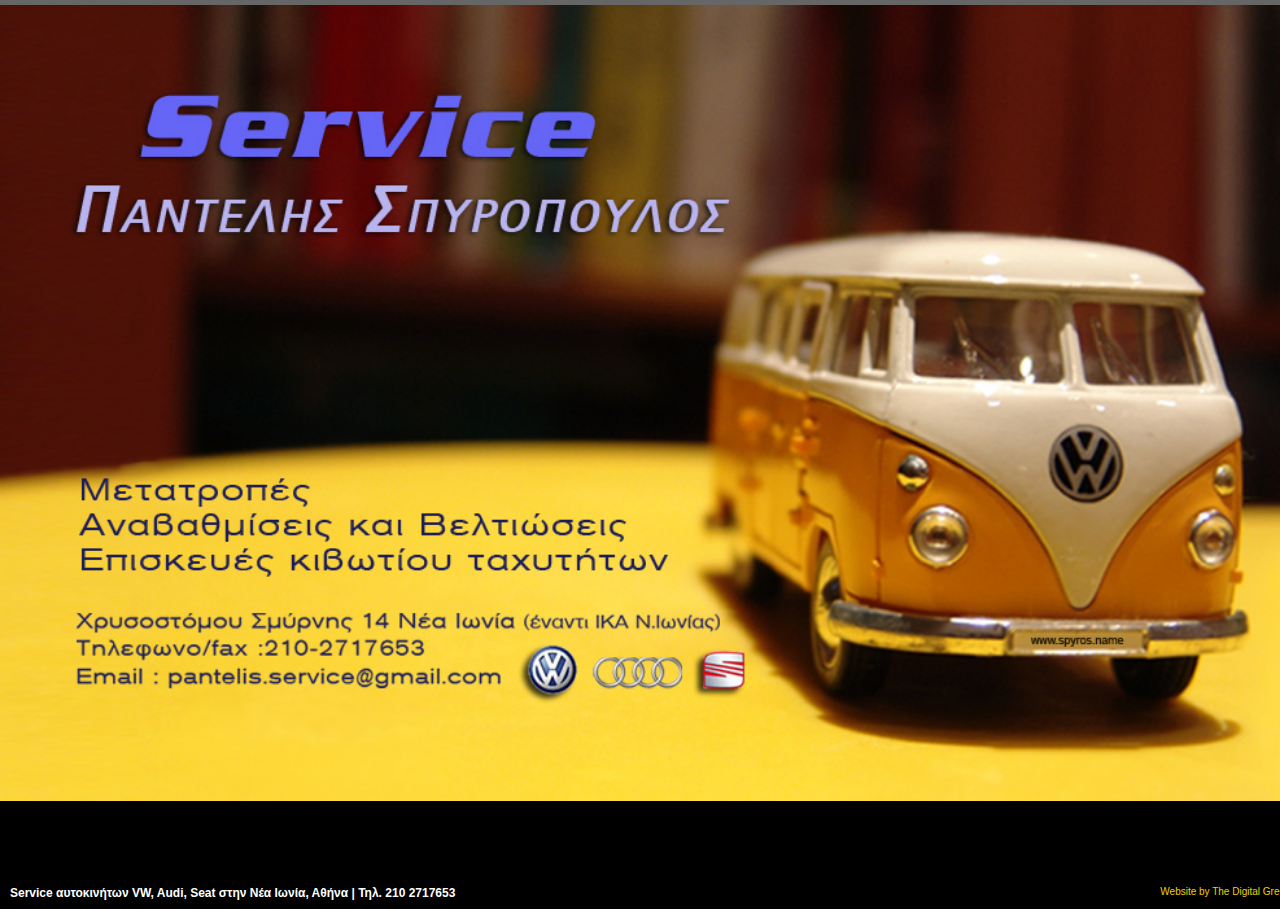
<file: index.html>
<!DOCTYPE html PUBLIC "-//W3C//DTD XHTML 1.0 Transitional//EN" "http://www.w3.org/TR/xhtml1/DTD/xhtml1-transitional.dtd">
<html xmlns="http://www.w3.org/1999/xhtml">
<head>
<meta http-equiv="Content-Type" content="text/html; charset=utf-8" />
<title>Service VW, Συνεργείο Audi, Seat, Νέα Ιωνία, Αθήνα - ΠΑΝΤΕΛΗΣ ΣΠΥΡΟΠΟΥΛΟΣ</title>
<meta name="classification" content="Commercial" />
<meta name="Description" content="Συνεργειο γενικων επισκευων, Παντελης Σπυροπουλος, Νεα Ιωνια, Αθηνα. Service VW, AUDI, SEAT." />
<meta name="Keywords" content="Παντελης, Σπυροπουλος, car, VW, service, seat, audi, volkswagen, pantelis, spyropoulos, Νεα Ιωνια, Χρυσοστομου Σμυρνης, Συνεργειο, επισκευες, αυτοκινητο, σκαραβαίος, αυτοκίνητο, pandelis, spyropoulos" />
<meta name="robots" content="ALL" />
<meta name="author" content="http://thedigitalgreek.com" />
<meta name="language" content="el" />
<link rel="shortcut icon" href="images/favicon.ico" />
<link type="text/css" rel="stylesheet" media="all" href="css/style.css" title="default" />
</head>

<body>

<div id="footer">
	<h1>Service αυτοκινήτων VW, Audi, Seat στην Νέα Ιωνία, Αθήνα | Τηλ. 210 2717653</h1><div style="float: right;"><a href="https://thedigitalgreek.com" target="_blank" title="The Digital Greek Website">Website by The Digital Greek</a></div>
</div>

<!--Slides-->
<div id="supersize">
	<img src="images/back5.jpg" alt="ΠΑΝΤΕΛΗΣ ΣΠΥΡΟΠΟΥΛΟΣ, Service VW, Συνεργείο service Audi, Seat, Νέα Ιωνία, Αθηνα" title="ΠΑΝΤΕΛΗΣ ΣΠΥΡΟΠΟΥΛΟΣ, Service VW, Συνεργείο service Audi, Seat, Νέα Ιωνία, Αθηνα" border="0" usemap="#Map" />
</div>

<map name="Map" id="Map"><area shape="rect" coords="93,563,406,582" href="mailto:pantelis.service@gmail.com" alt="Στείλτε email στο συνεργείο VW, service AUDI και SEAT του ΠΑΝΤΕΛΗ ΣΠΥΡΟΠΟΥΛΟΥ στην Νέα Ιωνία, Αθήνα" />
<area shape="rect" coords="806,515,883,527" href="#" alt="Service VW, Συνεργείο service Audi, Seat, Νέα Ιωνία, Αθήνα" title="Service VW, Συνεργείο service audi, seat στην Νέα Ιωνία, Αθήνα" />
</map>

<script type="text/javascript">

  var _gaq = _gaq || [];
  _gaq.push(['_setAccount', 'UA-396068-62']);
  _gaq.push(['_trackPageview']);

  (function() {
    var ga = document.createElement('script'); ga.type = 'text/javascript'; ga.async = true;
    ga.src = ('https:' == document.location.protocol ? 'https://ssl' : 'http://www') + '.google-analytics.com/ga.js';
    var s = document.getElementsByTagName('script')[0]; s.parentNode.insertBefore(ga, s);
  })();

</script>

</body>
</html>
</file>
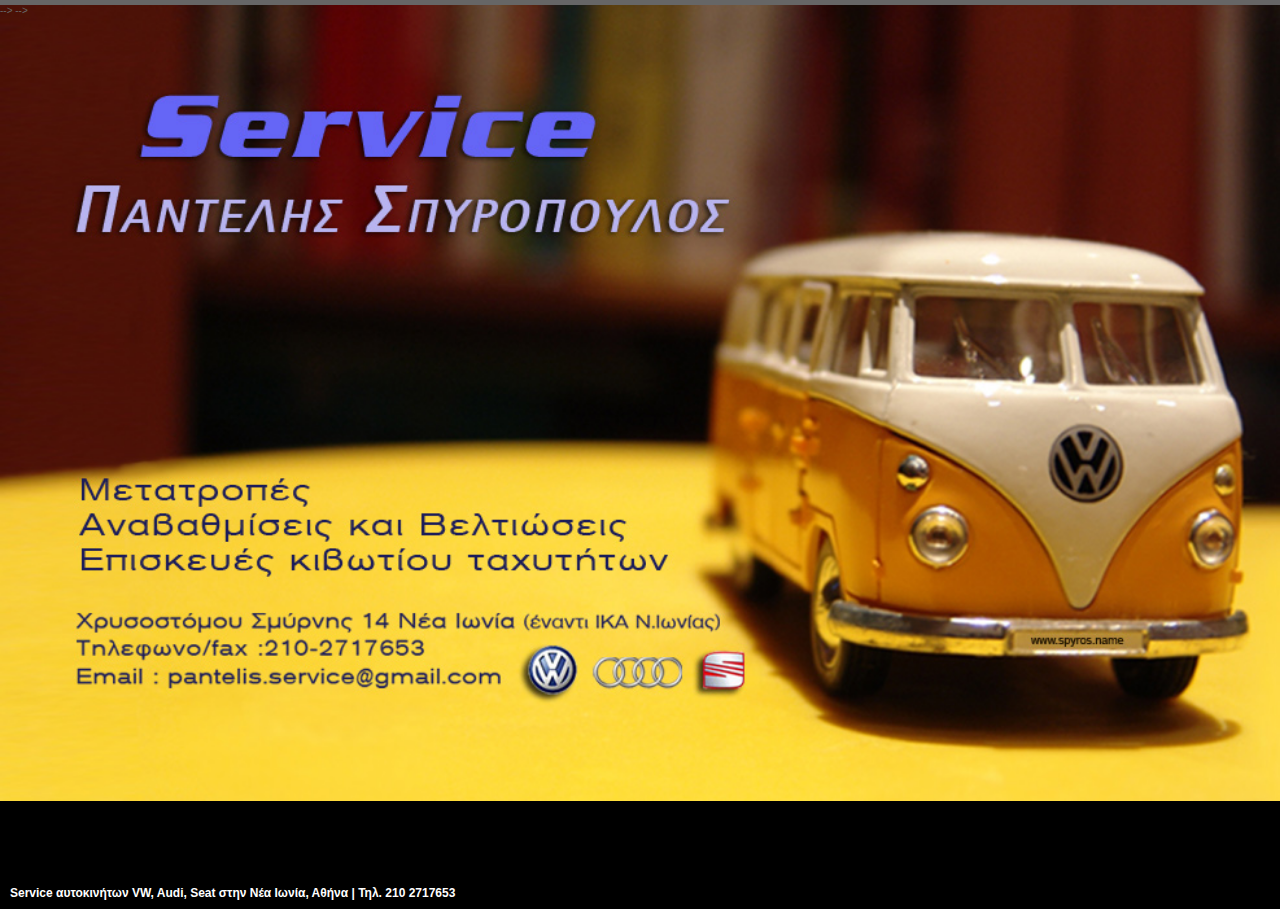
<file: index..html>
<!DOCTYPE html PUBLIC "-//W3C//DTD XHTML 1.0 Transitional//EN" "http://www.w3.org/TR/xhtml1/DTD/xhtml1-transitional.dtd">
<html xmlns="http://www.w3.org/1999/xhtml">
<head>
<meta http-equiv="Content-Type" content="text/html; charset=utf-8" />
<title>Service VW, Συνεργείο Audi, Seat, Νέα Ιωνία, Αθήνα - ΠΑΝΤΕΛΗΣ ΣΠΥΡΟΠΟΥΛΟΣ</title>
<meta name="classification" content="Commercial" />
<meta name="Description" content="Συνεργειο γενικων επισκευων, Παντελης Σπυροπουλος, Νεα Ιωνια, Αθηνα. Service VW, AUDI, SEAT." />
<meta name="Keywords" content="ΠΑΝΤΕΛΗΣ, ΣΠΥΡΟΠΟΥΛΟΣ, Παντελης, Σπυροπουλος, car, VW, service, seat, audi, volkswagen, pantelis, spyropoulos, Νεα Ιωνια, Χρυσοστομου Σμυρνης, Συνεργειο, επισκευες, αυτοκινητο, σκαραβαίος, αυτοκίνητο, pandelis, spyropoulos" />
<meta name="robots" content="ALL" />
<meta name="copyright" content="Spyros Papavlassopoulos" />
<meta name="author" content="Spyros Papavlassopoulos" />
<meta name="language" content="el" />
<link rel="shortcut icon" href="images/favicon.ico" />
<link type="text/css" rel="stylesheet" media="all" href="css/style.css" title="default" />
</head>

<body>

<div id="footer">
	<h1>Service αυτοκινήτων VW, Audi, Seat στην Νέα Ιωνία, Αθήνα | Τηλ. 210 2717653</h1>
</div>

<!--Slides-->
<div id="supersize">
	<img src="images/back5.jpg" alt="ΠΑΝΤΕΛΗΣ ΣΠΥΡΟΠΟΥΛΟΣ, Service VW, Συνεργείο service Audi, Seat, Νέα Ιωνία, Αθηνα" title="ΠΑΝΤΕΛΗΣ ΣΠΥΡΟΠΟΥΛΟΣ, Service VW, Συνεργείο service Audi, Seat, Νέα Ιωνία, Αθηνα" border="0" usemap="#Map" />
</div>


<map name="Map" id="Map"><area shape="rect" coords="93,563,406,582" href="mailto:pantelis.service@gmail.com" alt="Στείλτε email στο συνεργείο VW, service AUDI και SEAT του ΠΑΝΤΕΛΗ ΣΠΥΡΟΠΟΥΛΟΥ στην Νέα Ιωνία, Αθήνα" />
<area shape="rect" coords="806,515,883,527" href="#" alt="Service VW, Συνεργείο service Audi, Seat, Νέα Ιωνία, Αθήνα" title="Service VW, Συνεργείο service audi, seat στην Νέα Ιωνία, Αθήνα" />
</map>

<!--<div class="sec">-->
<!--<a href="http://t.extreme-dm.com/?login=pavw"-->
<!--target="_top"><img src="http://t1.extreme-dm.com/i.gif"-->
<!--name="EXim" border="0" height="38" width="41"-->
<!--alt="eXTReMe Tracker"></img></a>-->
<!--<script type="text/javascript" language="javascript1.2"><!---->
<!--EXs=screen;EXw=EXs.width;navigator.appName!="Netscape"?-->
<!--EXb=EXs.colorDepth:EXb=EXs.pixelDepth;//-->-->
<!--</script><script type="text/javascript"><!---->
<!--var EXlogin='pavw' // Login-->
<!--var EXvsrv='s9' // VServer-->
<!--navigator.javaEnabled()==1?EXjv="y":EXjv="n";-->
<!--EXd=document;EXw?"":EXw="na";EXb?"":EXb="na";-->
<!--EXd.write("<img src=http://e0.extreme-dm.com",-->
<!--"/"+EXvsrv+".g?login="+EXlogin+"&amp;",-->
<!--"jv="+EXjv+"&amp;j=y&amp;srw="+EXw+"&amp;srb="+EXb+"&amp;",-->
<!--"l="+escape(EXd.referrer)+" height=1 width=1>");//-->-->
<!--</script><noscript><img height="1" width="1" alt=""-->
<!--src="http://e0.extreme-dm.com/s9.g?login=pavw&amp;j=n&amp;jv=n"/>-->
<!--</noscript>-->
<!--</div>-->


<script type="text/javascript">

  var _gaq = _gaq || [];
  _gaq.push(['_setAccount', 'UA-396068-62']);
  _gaq.push(['_trackPageview']);

  (function() {
    var ga = document.createElement('script'); ga.type = 'text/javascript'; ga.async = true;
    ga.src = ('https:' == document.location.protocol ? 'https://ssl' : 'http://www') + '.google-analytics.com/ga.js';
    var s = document.getElementsByTagName('script')[0]; s.parentNode.insertBefore(ga, s);
  })();

</script>

</body>
</html>
</file>
<file: css/style.css>
@charset "utf-8";
/* CSS Document */

/*

+----------------------------------------------------------------------------------------------------+
|                                                                                                    |
|    TYPOGRIDPHY - TYPOGRAPHICAL AND GRID LAYOUT CSS FRAMEWORK FROM HARRY ROBERTS OF CSS WIZARDRY    |
|                                                                                                    |
+-------------------------------------------------+--------------------------------------------------+
|                                                 |                                                  |
|   TYPOGRIDPHY IS © COPYRIGHT OF HARRY ROBERTS   |   v 0.1.1                                        |
|   IT IS FREE TO BE USED AND MODIFIED PROVIDED   |   May 2008                                       |
|   THIS TEXT REMAINS INTACT -- CSSWIZARDRY.COM   |   http://csswizardry.com                         |
|                                                 |                                                  |
+-------------------------------------------------+--------------------------------------------------+



COLOUR REFERENCES
BODY BG: #FFF
TOP STRIP: #000
BODY COLOUR: #666
LINKS: #000
-------------------------------------------------------- */


/* RESET */
body,div,dl,dt,dd,ul,ol,li,h1,h2,h3,h4,h5,h6,pre,form,fieldset,input,textarea,p,blockquote,th,td {
	margin:0;
	padding:0;
}
table {
	border-collapse:collapse;
	border-spacing:0;
}
fieldset,img {
	border:0;
}
address,caption,cite,code,dfn,em,strong,th,var {
	font-style:normal;
	font-weight:normal;
}
ol,ul {
	list-style:none;
}
caption,th {
	text-align:left;
}
h1,h2,h3,h4,h5,h6 {
	font-size:100%;
	font-weight:normal;
}
q:before,q:after {
	content:'';
}
abbr,acronym {
	border:0;
}
/*---------- END RESET ----------*/


/*-------------------------------------------+
|                                            |
|            MAIN STRUCTURE STYLES           |
|                                            |
+-------------------------------------------*/
html{
	font-size:100%;
	min-height:101%;
}
body{
	font-size:62.5%;
	font-family: "Helvetica Neue", Arial, Helvetica, sans-serif;
	color:#666;
	border-top:0.5em solid #666;
	padding:0 1em;
}
#wrapper{
	width:94em;
	margin:0 auto;
}
#header{
	width:94em;
	padding-top:1.5em;
	margin-bottom:2em;
}
/*NAVIGATION
-------------------------------------------------------- */
#nav{
	font-size:2em;
}
#nav a{
	font-variant:small-caps;
	color:#000;
}
#nav a:hover{
	text-decoration:none;
}
#nav span{
	float:right;
	margin-top:-1.2em;
}
/*FOOTER NAVIGATION
-------------------------------------------------------- */
#footer-nav{
	word-spacing:0.2em;
}
#footer-nav a{
	color:#000;
	font-variant:small-caps;
}
/*GRIDS
-------------------------------------------------------- */
/* Set styles common among all grids - all grid divs must be assigned this class */
.generic{
	border-top:0.5em solid #666; /* The border at the top of each grid */
	float:left;
	padding-top:1em;
	margin-bottom:2em;
}
/* Sets styles for any 'start' grids - this class MUST be given to a grid that is the first in a horizontal series */
.break{
	clear:both;
}
/* Sets styles for any 'end' grids - this class MUST be given to a grid that is the last in a horizontal series */
.end{
	margin-left:0 !important;
	margin-right:0 !important;
}
/* 220px */
.twotwenty{
	width:22em;
	margin-right:2em;
}
/* 280px */
.twoeighty{
	width:28em;
	margin-right:2em;
}
/* 340px */
.threeforty{
	width:34em;
	margin-right:2em;
}
/* 400px */
.fourhun{
	width:40em;
	margin-right:2em;
}
/* 460px */
.foursixty{
	width:46em;
	margin-right:2em;
}
/* 520px */
.fivetwenty{
	width:52em;
	margin-right:2em;
}
/* 580px */
.fiveeighty{
	width:58em;
	margin-right:2em;
}
/* 640px */
.sixforty{
	width:64em;
	margin-right:2em;
}
/* 700px */
.sevenhun{
	width:70em;
	margin-right:2em;
}
/* 760px */
.sevensixty{
	width:76em;
	margin-right:2em;
}
/* 820px */
.eighttwenty{
	width:82em;
	margin-right:2em;
}
/* 880px */
.eighteighty{
	width:88em;
	margin-right:2em;
}
/* 940px */
.nineforty{
	width:94em;
}
/*-------------------------------------------+
|                                            |
|                FONT STYLES                 |
|                                            |
+-------------------------------------------*/
/*PARAGRAPHS
-------------------------------------------------------- */
.generic p{
	font-size:1.2em;
	line-height:1.5em;
	margin-bottom:1.5em;
}
/* Styles an introductory paragraph, similar to newspapers. Assign this class to the first paragraph in an article */
p.intro:first-line{
	font-variant:small-caps;
}
/* Styles a drop cap on each paragraph with this class */
p.drop:first-letter{
	float:left;
	font-size:3em;
	margin-top:-0.05em;
	margin-right:0.1em;
	margin-bottom:-0.5em;
}
/*HEADINGS
-------------------------------------------------------- */
h1{
	color:#000;
	font-size:3em;
	margin-bottom:0.6em;
	font-style:italic;
	line-height:1.2em;
}
h2{
	color:#000;
	font-size:2em;
	margin-bottom:0.9em;
	line-height:0.9em;
}
h3{
	color:#000;
	font-size:1.5em;
	margin-bottom:1.2em;
	line-height:1.2em;
	font-variant:small-caps;
}
h4{
	color:#000;
	font-size:1.2em;
	margin-bottom:1.5em;
	line-height:1.5em;
	font-variant:small-caps;
}
h5{
	color:#000;
	font-size:1em;
	margin-bottom:1.8em;
	line-height:1.8em;
	font-variant:small-caps;
}
h6{
	color:#000;
	font-size:1em;
	margin-bottom:1.8em;
	line-height:1.8em;
}
/*LINKS
-------------------------------------------------------- */
p a{
	color:#000;
}
p a:hover{
	text-decoration:none;
}
h1 a{
	color:#000;
}
h1 a:hover{
	text-decoration:none;
}
li a{
	color:#000;
}
li a:hover{
	text-decoration:none;
}
/*ALL THE TRIMMINGS
-------------------------------------------------------- */
blockquote p{
	font-size:1.2em!important;
	line-height:1.5em!important;
	margin-bottom:1.5em!important;
	font-style:italic;
	font-weight:bold;
}
blockquote p cite{
	font-style:normal;
}
.generic strong{
	font-variant:small-caps;
}
.generic em{
	font-style:italic;
	font-weight:inherit;
}
.amp{ /* Give those ampersands a right sexy look */
	font-family:Baskerville, "Goudy Old Style", "Palatino", "Book Antiqua", serif;
	font-style:italic;
	font-weight:normal;
	line-height:inherit;
}
abbr{
	border-bottom:1px dotted #666;
	border-color:inherit;
	cursor:help;
}
.clear{
	clear:both;
}
.right-float{ /* Float any item to the right */
	float:right;
	margin-left:2em;
	margin-right:0;
}
.left-float{ /* Float any item to the left */
	float:left;
	margin-right:2em;
	margin-left:0;
}
.code{ /* Styling for and code type items */
	font-family:Courier, "Courier New", monospace;
	background:#ddd;
	font-size:1em;
}
/*-------------------------------------------+
|                                            |
|               IMAGE STYLES                 |
|                                            |
+-------------------------------------------*/
img{
	font-size:1em;
}
img.left-img{ /* Float any image to the LEFT and give it some margin */
	font-size:1em;
	float:left;
	padding:4px;
	border:1px solid #ccc;
	margin-bottom:1.8em;
	margin-right:2em;
	margin-top:0.3em;
}
img.right-img{ /* Float any image to the RIGHT and give it some margin */
	font-size:1em;
	float:right;
	padding:4px;
	border:1px solid #ccc;
	margin-bottom:1.8em;
	margin-left:2em;
	margin-top:0.3em;
}



/*-------------------------------------------+
|                                            |
|                LIST STYLES                 |
|                                            |
+-------------------------------------------*/
ul{
	margin-bottom:1.8em;
	list-style:square inside;
}
ul li{
	font-size:1.2em;
	line-height:1.5em;
	list-style-image: none;
	list-style-type: none;
	float: left;
}
ul li.caption{ /* Apply this class to the first list item in a list to give it a caption */
	font-variant:small-caps;
	list-style:none;
	color:#000;
}
li > ul, li > ol{
	margin-bottom:0;
	margin-left:5em;
}
li > ul li, li > ol li{
	font-size:1em;
}
 
 
/*-------------------------------------------+
|                                            |
|               MISC. STYLES                 |
|                                            |
+-------------------------------------------*/
 


body {
	margin: 0px;
	padding: 0;
	background-color: #000000;
}
a:link {
	color: #EFD103;
	text-decoration: none;
}
a:visited {
	color: #EFD103;
	text-decoration: none;
}
a:active {
	color: #EFD103;
	text-decoration: none;
}
a:hover {
	text-decoration: underline;
}
#supersize img {
	height: auto;
	width: 100%;
	max-width: 100%;
	position:absolute;
	z-index: -1;
	top: 0;
	bottom: 0;
	left: 0;
	right: 0;
}
 
.sec {display: none}

#footer {
	position: fixed;
	left: 0px;
	bottom: 0px;
	background-color: #000;
	width: 100%;
	max-width: 100%;
	padding: 0 1em;
}

h1 {
	color: #FFF;
	font-size: 1.2em;
	font-style: normal;
	float: left;
	margin: 0;
	font-weight:bold;
}
</file>
